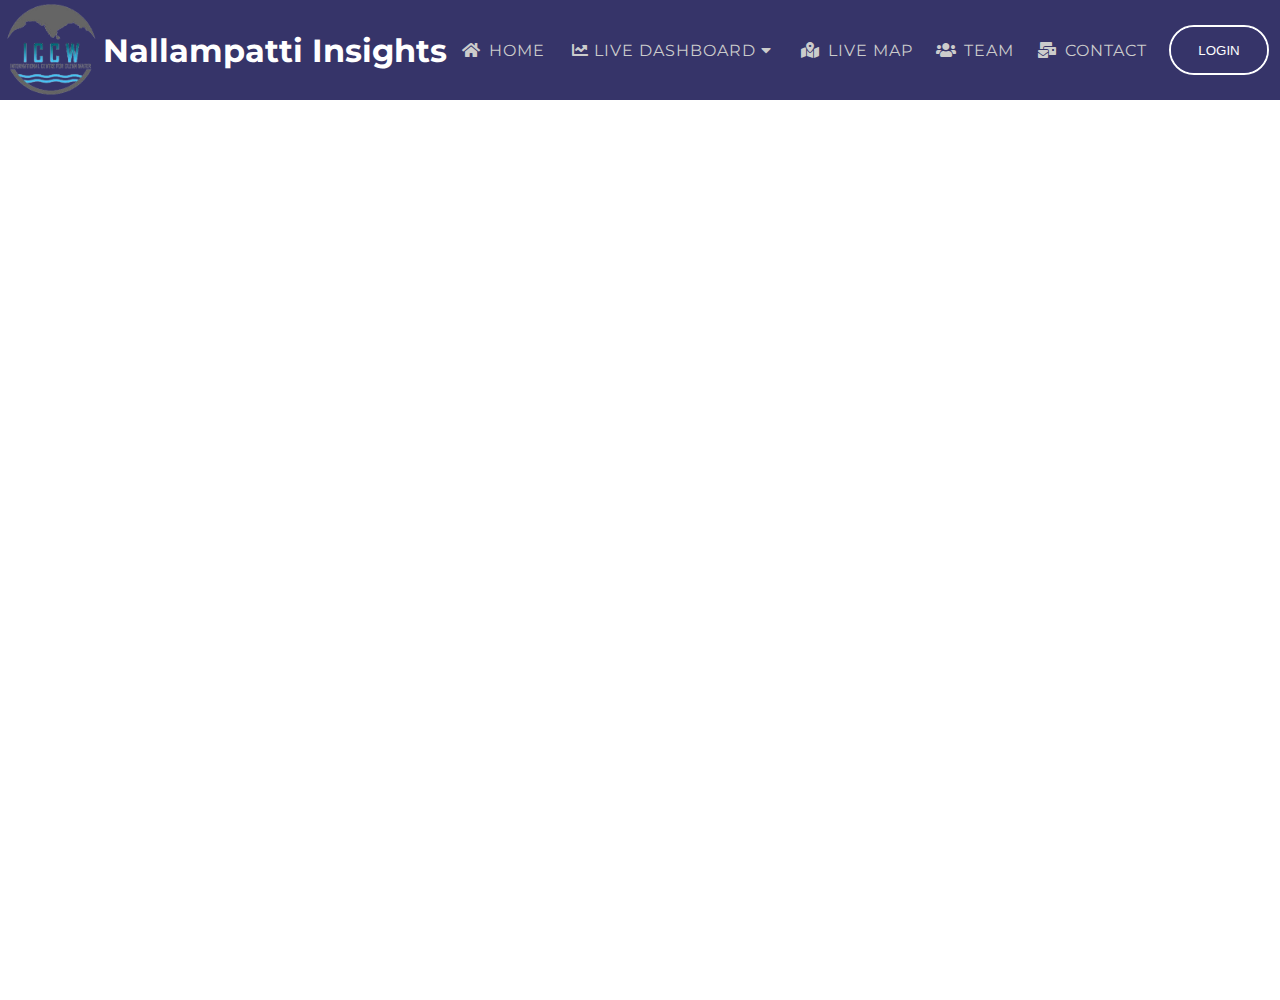
<file: Household_Health_Survey.html>
<!DOCTYPE html>
<html lang="en">
<head>
    <meta charset="UTF-8">
    <meta http-equiv="X-UA-Compatible" content="IE=edge">
    <meta name="viewport" content="width=device-width, initial-scale=1.0">
    <title>nav-bar2.0</title>
    <link rel="stylesheet" href="style.css">
    <link
      rel="stylesheet"
      href="https://cdnjs.cloudflare.com/ajax/libs/font-awesome/5.10.2/css/all.css"
    />
</head>
<body>
    <header>
        <div class="wrapper">
            <div class="navbar">
                <div id="logo-container">
                    <img src="img/iccw_logo.png" alt="logo">
                </div>
                <div id="logo-name">
                    <a href="https://nallampatti.world/index.html"><h1>Nallampatti Insights</h1></a> 
                </div>
                
                <ul>
                    <li><a href="index.html" class="a_parent">
                        <div class="wrap">
                            <span class="icon">
                                <i class="fas fa-home" aria-hidden="true"></i>
                            </span>
                            <span class="text">Home</span>
                        </div>
                    </a></li>
                    
                    <div class="dropdown">
                        <!-- <span class="icon"><i class="fas fa-chart-line" aria-hidden="true" id="dash-icon"></i></span> -->
                        <button class="dropbtn"><i class="fas fa-chart-line" aria-hidden="true" id="dash-icon"></i>&nbsp;Live Dashboard
                          <i class="fa fa-caret-down"></i>
                        </button>
                        <div class="dropdown-content">
                          <a href="water_quality.html">Water quality monitoring – Nallampatti</a>
                          <a href="waterbodies.html">Waterbodies and water quality-Nallampatti</a>
                          <a href="soil.html">Soil monitoring – Nallampatti</a>
                          <a href="Household_Health_Survey.html">Household Health Survey – Nallampatti</a>
                        </div>
                      </div>


                    
                    <li><a href="maps.html" class="a_parent">
                        <div class="wrap">
                            <span class="icon">
                            <i class="fas fa-map-marked-alt" aria-hidden="true"></i>
                            </span>
                            <span class="text">Live Map</span>
                        </div>
                    </a></li>
                    <li><a href="team.html" class="a_parent">
                        <div class="wrap">
                            <span class="icon">
                            <i class="fas fa-users" aria-hidden="true"></i>
                            </span>
                            <span class="text">Team</span>
                        </div>
                    </a></li>

                    <li><a href="contact_us.html" class="a_parent">
                        <div class="wrap">
                            <span class="icon">
                            <i class="fas fa-mail-bulk" aria-hidden="true"></i>
                            </span>
                            <span class="text">Contact</span>
                        </div>
                    </a></li>
                    </ul>
                    <form action="login.html">
                    <button class="glow-on-hover" type="submit">LOGIN</button></form>
            </div>
            
        </div>
    </header>



    <div class="frame">
        <iframe id="iframe"
            src="https://app.powerbi.com/reportEmbed?reportId=b7eaca6c-8d61-4204-bd33-b448c52804d6&autoAuth=true&ctid=40a60ea6-070b-4917-964e-a367067cfc01"
            frameborder="0" allowFullScreen="true"></iframe>
    </div>

    <script src="https://code.jquery.com/jquery-3.3.1.slim.min.js"
        integrity="sha384-q8i/X+965DzO0rT7abK41JStQIAqVgRVzpbzo5smXKp4YfRvH+8abtTE1Pi6jizo"
        crossorigin="anonymous"></script>
    <script src="https://cdn.jsdelivr.net/npm/popper.js@1.14.7/dist/umd/popper.min.js"
        integrity="sha384-UO2eT0CpHqdSJQ6hJty5KVphtPhzWj9WO1clHTMGa3JDZwrnQq4sF86dIHNDz0W1"
        crossorigin="anonymous"></script>
    <script src="https://cdn.jsdelivr.net/npm/bootstrap@4.3.1/dist/js/bootstrap.min.js"
        integrity="sha384-JjSmVgyd0p3pXB1rRibZUAYoIIy6OrQ6VrjIEaFf/nJGzIxFDsf4x0xIM+B07jRM"
        crossorigin="anonymous"></script>


</body>

</html>
</file>
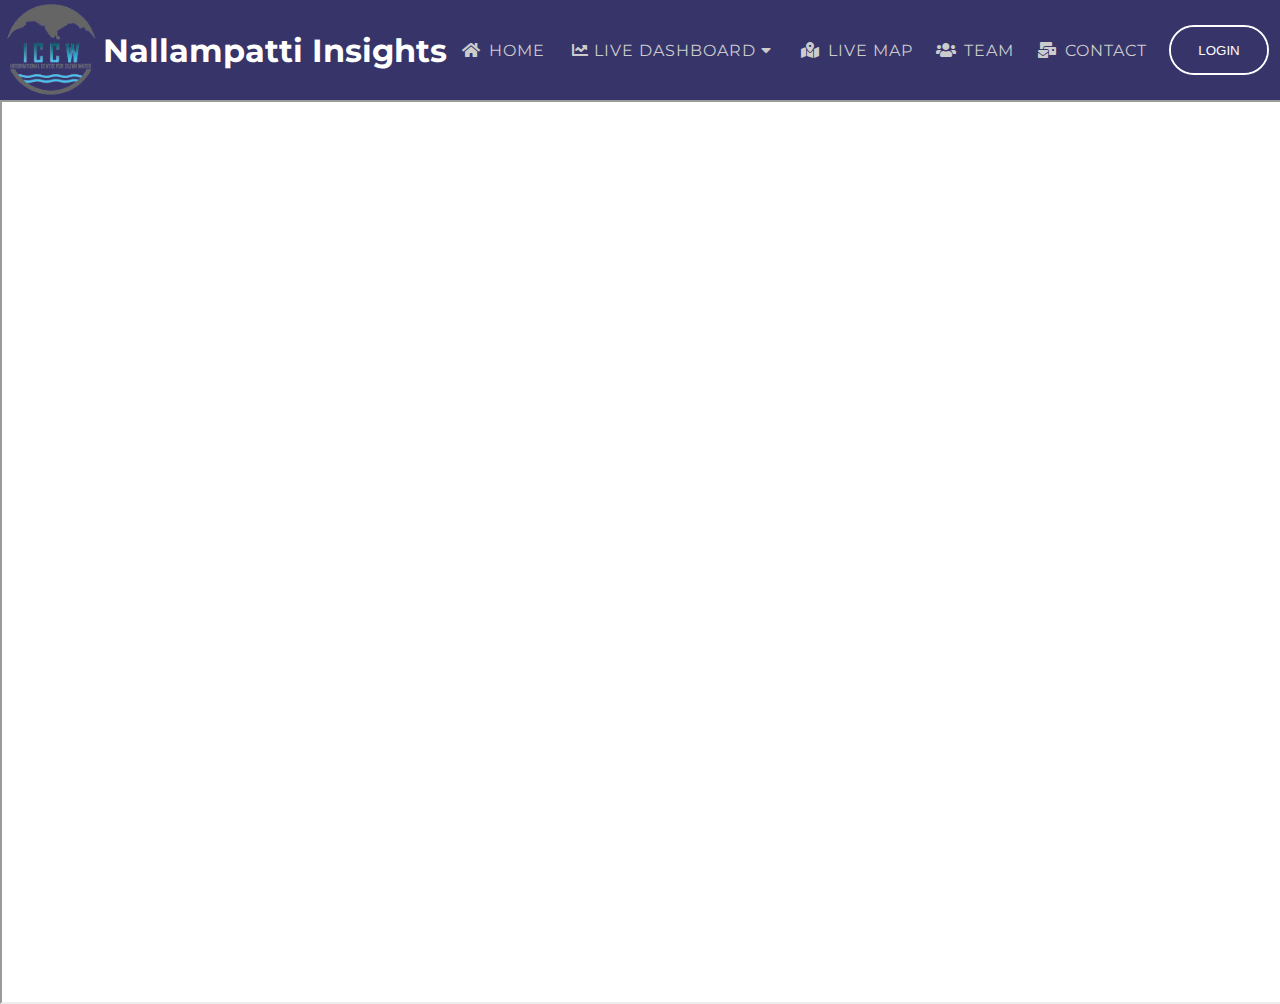
<file: soil.html>
<!DOCTYPE html>
<html lang="en">
<head>
    <meta charset="UTF-8">
    <meta http-equiv="X-UA-Compatible" content="IE=edge">
    <meta name="viewport" content="width=device-width, initial-scale=1.0">
    <title>nav-bar2.0</title>
    <link rel="stylesheet" href="style.css">
    <link
      rel="stylesheet"
      href="https://cdnjs.cloudflare.com/ajax/libs/font-awesome/5.10.2/css/all.css"
    />
</head>
<body>
    <header>
        <div class="wrapper">
            <div class="navbar">
                <div id="logo-container">
                    <img src="img/iccw_logo.png" alt="logo">
                </div>
                <div id="logo-name">
                    <a href="https://nallampatti.world/index.html"><h1>Nallampatti Insights</h1></a> 
                </div>
                
                <ul>
                    <li><a href="index.html" class="a_parent">
                        <div class="wrap">
                            <span class="icon">
                                <i class="fas fa-home" aria-hidden="true"></i>
                            </span>
                            <span class="text">Home</span>
                        </div>
                    </a></li>
                    
                    <div class="dropdown">
                        <!-- <span class="icon"><i class="fas fa-chart-line" aria-hidden="true" id="dash-icon"></i></span> -->
                        <button class="dropbtn"><i class="fas fa-chart-line" aria-hidden="true" id="dash-icon"></i>&nbsp;Live Dashboard
                          <i class="fa fa-caret-down"></i>
                        </button>
                        <div class="dropdown-content">
                          <a href="water_quality.html">Water quality monitoring – Nallampatti</a>
                          <a href="waterbodies.html">Waterbodies and water quality-Nallampatti</a>
                          <a href="soil.html">Soil monitoring – Nallampatti</a>
                          <a href="Household_Health_Survey.html">Household Health Survey – Nallampatti</a>
                        </div>
                      </div>


                    
                    <li><a href="maps.html" class="a_parent">
                        <div class="wrap">
                            <span class="icon">
                            <i class="fas fa-map-marked-alt" aria-hidden="true"></i>
                            </span>
                            <span class="text">Live Map</span>
                        </div>
                    </a></li>
                    <li><a href="team.html" class="a_parent">
                        <div class="wrap">
                            <span class="icon">
                            <i class="fas fa-users" aria-hidden="true"></i>
                            </span>
                            <span class="text">Team</span>
                        </div>
                    </a></li>

                    <li><a href="contact_us.html" class="a_parent">
                        <div class="wrap">
                            <span class="icon">
                            <i class="fas fa-mail-bulk" aria-hidden="true"></i>
                            </span>
                            <span class="text">Contact</span>
                        </div>
                    </a></li>
                    </ul>
                    <form action="login.html">
                    <button class="glow-on-hover" type="submit">LOGIN</button></form>
            </div>
            
        </div>
    </header>



    <div class="frame">
        <iframe id="iframe"
            src="https://search-iccw-elasticsearch-4sm5elmpx34r3h77gvt7llyvt4.ap-south-1.es.amazonaws.com/_dashboards/app/dashboards?security_tenant=private#/view/81a7b620-0755-11ed-bf8b-ed15ff423566?embed=true&_g=(filters:!(),refreshInterval:(pause:!f,value:600000),time:(from:now%2Fw,to:now%2Fw))&_a=(description:'Soil%20monitoring%20-%20Nallampatti',filters:!(),fullScreenMode:!f,options:(hidePanelTitles:!f,useMargins:!t),query:(language:kuery,query:''),timeRestore:!f,title:'Soil%20monitoring%20-%20Nallampatti',viewMode:view)&show-time-filter=true&hide-filter-bar=true"></iframe>
    </div>

    <script src="https://code.jquery.com/jquery-3.3.1.slim.min.js"
        integrity="sha384-q8i/X+965DzO0rT7abK41JStQIAqVgRVzpbzo5smXKp4YfRvH+8abtTE1Pi6jizo"
        crossorigin="anonymous"></script>
    <script src="https://cdn.jsdelivr.net/npm/popper.js@1.14.7/dist/umd/popper.min.js"
        integrity="sha384-UO2eT0CpHqdSJQ6hJty5KVphtPhzWj9WO1clHTMGa3JDZwrnQq4sF86dIHNDz0W1"
        crossorigin="anonymous"></script>
    <script src="https://cdn.jsdelivr.net/npm/bootstrap@4.3.1/dist/js/bootstrap.min.js"
        integrity="sha384-JjSmVgyd0p3pXB1rRibZUAYoIIy6OrQ6VrjIEaFf/nJGzIxFDsf4x0xIM+B07jRM"
        crossorigin="anonymous"></script>


</body>

</html>
</file>
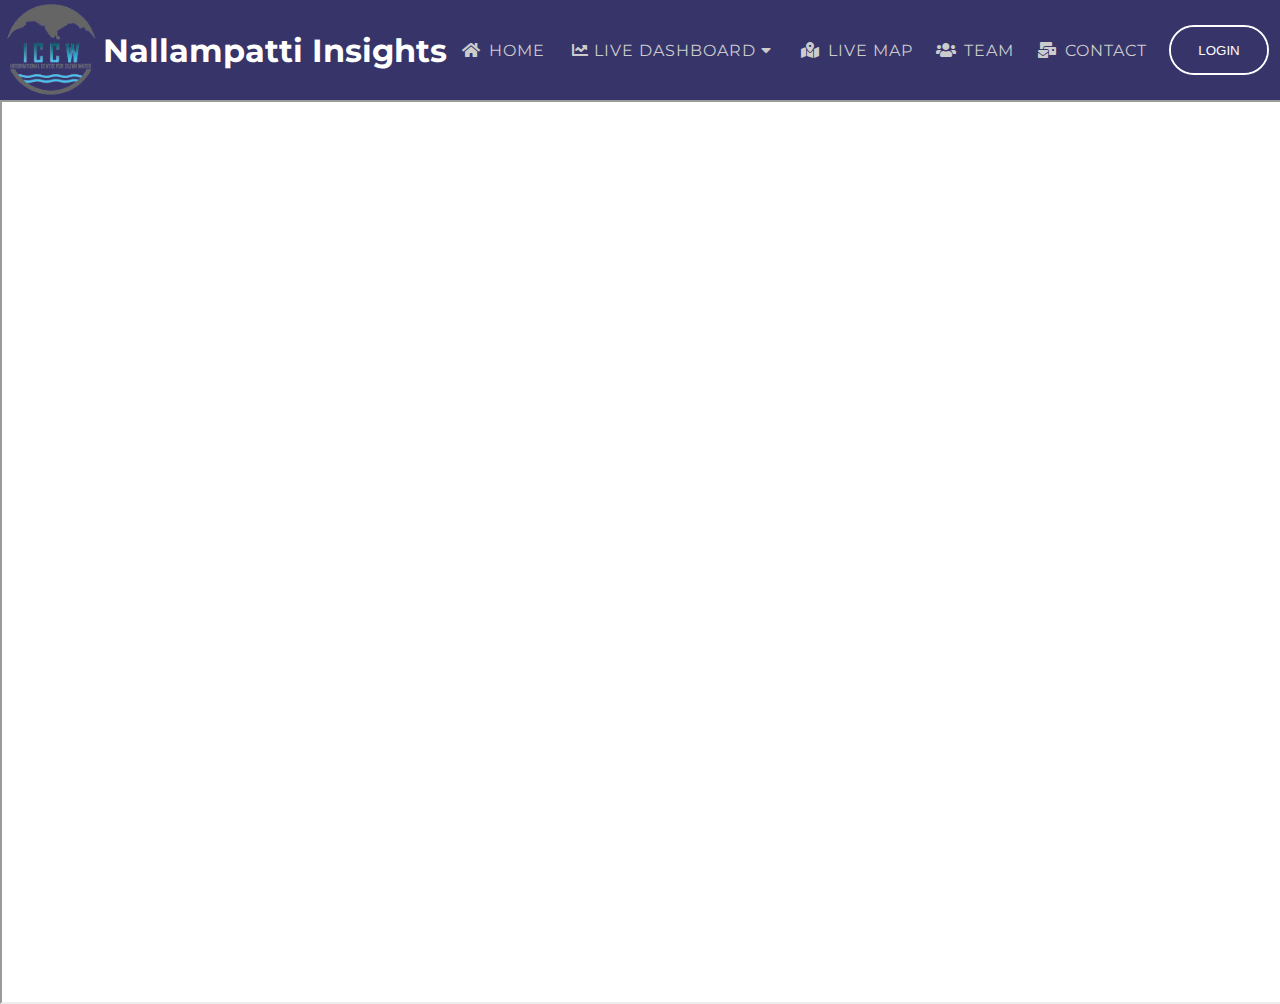
<file: water_quality.html>
<!DOCTYPE html>
<html lang="en">
<head>
    <meta charset="UTF-8">
    <meta http-equiv="X-UA-Compatible" content="IE=edge">
    <meta name="viewport" content="width=device-width, initial-scale=1.0">
    <title>nav-bar2.0</title>
    <link rel="stylesheet" href="style.css">
    <link
      rel="stylesheet"
      href="https://cdnjs.cloudflare.com/ajax/libs/font-awesome/5.10.2/css/all.css"
    />
</head>
<body>
    <header>
        <div class="wrapper">
            <div class="navbar">
                <div id="logo-container">
                    <img src="img/iccw_logo.png" alt="logo">
                </div>
                <div id="logo-name">
                    <a href="https://nallampatti.world/index.html"><h1>Nallampatti Insights</h1></a> 
                </div>
                
                <ul>
                    <li><a href="index.html" class="a_parent">
                        <div class="wrap">
                            <span class="icon">
                                <i class="fas fa-home" aria-hidden="true"></i>
                            </span>
                            <span class="text">Home</span>
                        </div>
                    </a></li>
                    
                    <div class="dropdown">
                        <!-- <span class="icon"><i class="fas fa-chart-line" aria-hidden="true" id="dash-icon"></i></span> -->
                        <button class="dropbtn"><i class="fas fa-chart-line" aria-hidden="true" id="dash-icon"></i>&nbsp;Live Dashboard
                          <i class="fa fa-caret-down"></i>
                        </button>
                        <div class="dropdown-content">
                          <a href="water_quality.html">Water quality monitoring – Nallampatti</a>
                          <a href="waterbodies.html">Waterbodies and water quality-Nallampatti</a>
                          <a href="soil.html">Soil monitoring – Nallampatti</a>
                          <a href="Household_Health_Survey.html">Household Health Survey – Nallampatti</a>
                        </div>
                      </div>


                    
                    <li><a href="maps.html" class="a_parent">
                        <div class="wrap">
                            <span class="icon">
                            <i class="fas fa-map-marked-alt" aria-hidden="true"></i>
                            </span>
                            <span class="text">Live Map</span>
                        </div>
                    </a></li>
                    <li><a href="team.html" class="a_parent">
                        <div class="wrap">
                            <span class="icon">
                            <i class="fas fa-users" aria-hidden="true"></i>
                            </span>
                            <span class="text">Team</span>
                        </div>
                    </a></li>

                    <li><a href="contact_us.html" class="a_parent">
                        <div class="wrap">
                            <span class="icon">
                            <i class="fas fa-mail-bulk" aria-hidden="true"></i>
                            </span>
                            <span class="text">Contact</span>
                        </div>
                    </a></li>
                    </ul>
                    <form action="login.html">
                    <button class="glow-on-hover" type="submit">LOGIN</button></form>
            </div>
            
        </div>
    </header>


    <div class="frame">
        <iframe id="iframe"
        src="https://search-iccw-elasticsearch-4sm5elmpx34r3h77gvt7llyvt4.ap-south-1.es.amazonaws.com/_dashboards/app/dashboards?security_tenant=private#/view/8ffc65a0-f85e-11ec-8b79-05c0b73a4501?embed=true&_g=(filters:!(),refreshInterval:(pause:!t,value:0),time:(from:now%2Fd,to:now%2Fd))&_a=(description:'Water%20quality%20monitoring%20-%20Nallampatti',filters:!(),fullScreenMode:!f,options:(hidePanelTitles:!f,useMargins:!t),query:(language:kuery,query:''),timeRestore:!f,title:'Water%20quality%20monitoring%20-%20Nallampatti',viewMode:view)&show-time-filter=true&hide-filter-bar=true""></iframe>
    </div>

    <script src="https://code.jquery.com/jquery-3.3.1.slim.min.js"
        integrity="sha384-q8i/X+965DzO0rT7abK41JStQIAqVgRVzpbzo5smXKp4YfRvH+8abtTE1Pi6jizo"
        crossorigin="anonymous"></script>
    <script src="https://cdn.jsdelivr.net/npm/popper.js@1.14.7/dist/umd/popper.min.js"
        integrity="sha384-UO2eT0CpHqdSJQ6hJty5KVphtPhzWj9WO1clHTMGa3JDZwrnQq4sF86dIHNDz0W1"
        crossorigin="anonymous"></script>
    <script src="https://cdn.jsdelivr.net/npm/bootstrap@4.3.1/dist/js/bootstrap.min.js"
        integrity="sha384-JjSmVgyd0p3pXB1rRibZUAYoIIy6OrQ6VrjIEaFf/nJGzIxFDsf4x0xIM+B07jRM"
        crossorigin="anonymous"></script>

    
</body>

</html>
</file>
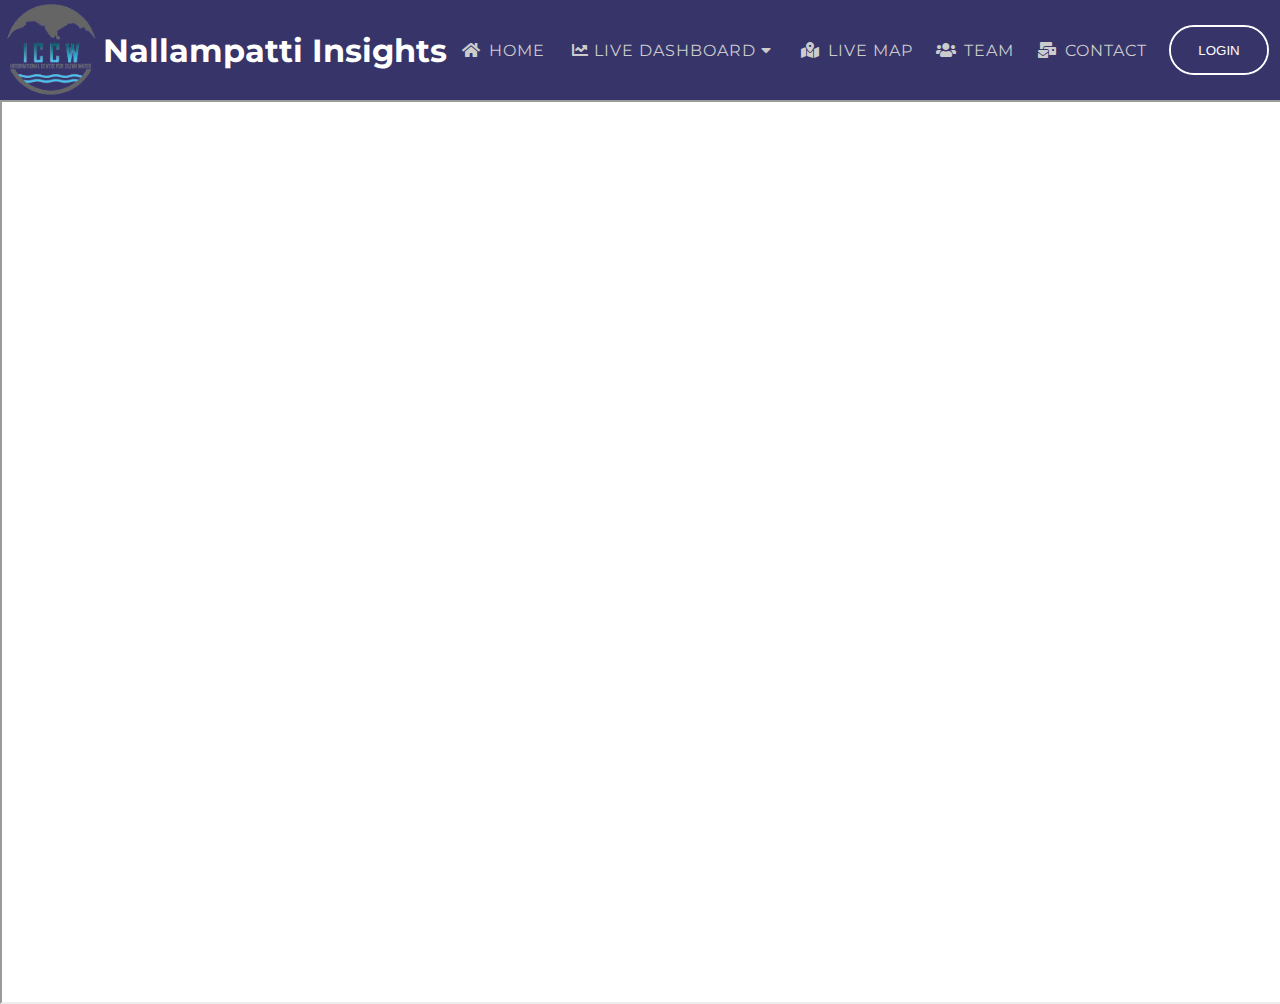
<file: waterbodies.html>
<!DOCTYPE html>
<html lang="en">
<head>
    <meta charset="UTF-8">
    <meta http-equiv="X-UA-Compatible" content="IE=edge">
    <meta name="viewport" content="width=device-width, initial-scale=1.0">
    <title>nav-bar2.0</title>
    <link rel="stylesheet" href="style.css">
    <link
      rel="stylesheet"
      href="https://cdnjs.cloudflare.com/ajax/libs/font-awesome/5.10.2/css/all.css"
    />
</head>
<body>
    <header>
        <div class="wrapper">
            <div class="navbar">
                <div id="logo-container">
                    <img src="img/iccw_logo.png" alt="logo">
                </div>
                <div id="logo-name">
                    <a href="https://nallampatti.world/index.html"><h1>Nallampatti Insights</h1></a> 
                </div>
                
                <ul>
                    <li><a href="index.html" class="a_parent">
                        <div class="wrap">
                            <span class="icon">
                                <i class="fas fa-home" aria-hidden="true"></i>
                            </span>
                            <span class="text">Home</span>
                        </div>
                    </a></li>
                    
                    <div class="dropdown">
                        <!-- <span class="icon"><i class="fas fa-chart-line" aria-hidden="true" id="dash-icon"></i></span> -->
                        <button class="dropbtn"><i class="fas fa-chart-line" aria-hidden="true" id="dash-icon"></i>&nbsp;Live Dashboard
                          <i class="fa fa-caret-down"></i>
                        </button>
                        <div class="dropdown-content">
                          <a href="water_quality.html">Water quality monitoring – Nallampatti</a>
                          <a href="waterbodies.html">Waterbodies and water quality-Nallampatti</a>
                          <a href="soil.html">Soil monitoring – Nallampatti</a>
                          <a href="Household_Health_Survey.html">Household Health Survey – Nallampatti</a>
                        </div>
                      </div>


                    
                    <li><a href="maps.html" class="a_parent">
                        <div class="wrap">
                            <span class="icon">
                            <i class="fas fa-map-marked-alt" aria-hidden="true"></i>
                            </span>
                            <span class="text">Live Map</span>
                        </div>
                    </a></li>
                    <li><a href="team.html" class="a_parent">
                        <div class="wrap">
                            <span class="icon">
                            <i class="fas fa-users" aria-hidden="true"></i>
                            </span>
                            <span class="text">Team</span>
                        </div>
                    </a></li>

                    <li><a href="contact_us.html" class="a_parent">
                        <div class="wrap">
                            <span class="icon">
                            <i class="fas fa-mail-bulk" aria-hidden="true"></i>
                            </span>
                            <span class="text">Contact</span>
                        </div>
                    </a></li>
                    </ul>
                    <form action="login.html">
                    <button class="glow-on-hover" type="submit">LOGIN</button></form>
            </div>
            
        </div>
    </header>

    

    <div class="frame">
        <iframe id="iframe"
        src="https://search-iccw-elasticsearch-4sm5elmpx34r3h77gvt7llyvt4.ap-south-1.es.amazonaws.com/_dashboards/app/dashboards?security_tenant=private#/view/df142320-f90e-11ec-8b79-05c0b73a4501?embed=true&_g=(filters:!(),refreshInterval:(pause:!f,value:600000),time:(from:now%2Fd,to:now%2Fd))&_a=(description:'Waterbodies%20and%20water%20quality-Nallampatti%20',filters:!(),fullScreenMode:!f,options:(hidePanelTitles:!f,useMargins:!t),query:(language:kuery,query:''),timeRestore:!f,title:'Waterbodies%20and%20water%20quality-Nallampatti%20',viewMode:view)&show-time-filter=true&hide-filter-bar=true" ></iframe>
    </div>

    <script src="https://code.jquery.com/jquery-3.3.1.slim.min.js"
        integrity="sha384-q8i/X+965DzO0rT7abK41JStQIAqVgRVzpbzo5smXKp4YfRvH+8abtTE1Pi6jizo"
        crossorigin="anonymous"></script>
    <script src="https://cdn.jsdelivr.net/npm/popper.js@1.14.7/dist/umd/popper.min.js"
        integrity="sha384-UO2eT0CpHqdSJQ6hJty5KVphtPhzWj9WO1clHTMGa3JDZwrnQq4sF86dIHNDz0W1"
        crossorigin="anonymous"></script>
    <script src="https://cdn.jsdelivr.net/npm/bootstrap@4.3.1/dist/js/bootstrap.min.js"
        integrity="sha384-JjSmVgyd0p3pXB1rRibZUAYoIIy6OrQ6VrjIEaFf/nJGzIxFDsf4x0xIM+B07jRM"
        crossorigin="anonymous"></script>


</body>

</html>
</file>
<file: style.css>
@import url("https://fonts.googleapis.com/css2?family=Montserrat&display=swap");

* {
  margin: 0;
  padding: 0;
  /* box-sizing: border-box; */
  list-style: none;
  text-decoration: none;
  
}

.frame {
    position: absolute;
    width: 100%;
    height: 100%;
}

#iframe {
    position: absolute;
    height: 100%;
    width: 100%;
}

.wrapper {
  width: 100%;
  height: 100%;
  font-family: "Montserrat", sans-serif;
}

.navbar {
  width: 100%;
  height: 100px;
  background: #363469;
  display: flex;
  justify-content: space-around;
  align-items: center;
}

.navbar > ul {
  display: flex;
  justify-content: center;
  align-items: center;
}

.navbar ul li {
  position: relative;
  display: flex;
  justify-content: center;
  align-items: center;
}

.navbar ul li a {
  /* 	display: block; */
  color: #ccc;
  height: auto;
  width: auto;
  text-align: center;
  padding: 20px 10px;
  letter-spacing: 1px;
  text-transform: uppercase;
  transition: all 0.2s ease;
}

.navbar ul > li a {
  margin-right: 1px;
}

.navbar ul > li:last-child a {
  margin-right: 0;
}

.navbar ul li a .icon {
  width: 25px;
  display: inline-block;
}

.navbar ul li a:hover,
.navbar ul li a.a_parent.active,
.navbar .dd_menu ul li a:hover,
.navbar .dd_menu ul li a.active {
  /* border: 1px solid white; */
  color: #fff;
}


.navbar .dd_menu {
  position: absolute;
  top: 80px;
  left: 0;
  display: none;
}

.navbar .dd_menu ul li a {
  width: 600px;
  background: #363469;
  text-align: left;
  padding: 20px;
}

.navbar .dd_menu:before {
  content: "";
  position: absolute;
  top: -30px;
  left: 20%;
  transform: translateX(-50%);
  z-index: 1;
  border: 15px solid;
  border-color: transparent transparent #fff transparent;
}

.navbar ul li a.a_parent.active + .dd_menu {
  display: block;
}

.dd_submenu {
  position: relative;
  top: 0;
  left: 115%;
  width: 100%;
  display: none;
}

.dd_submenu:before {
  content: "";
  position: absolute;
  top: 15px;
  left: -30px;
  z-index: 1;
  border: 15px solid;
  border-color: transparent #9972bf transparent transparent;
}

.navbar ul li a.dd_menu_a.active + .dd_submenu {
  display: block;
}

#logo-container {
  width: 100px;
  height: 100px;
}
#logo-container img {
  width: 100%;
  height: 100%;
}
#logo-name h1 {
  font-size: xx-large;
  font-weight: bold;
  color: white;
}

#down{
    margin-left: 5px;
    top: 0;
}


/* login-button  */

.glow-on-hover {
  width: 100px;
  height: 50px;
  border: 2px solid white;
  outline: none;
  color: #fff;
  background: #5d59a5;
  cursor: pointer;
  position: relative;
  z-index: 0;
  border-radius: 50px;
  margin-left: 10px;
  margin-right: 10px;
}

.glow-on-hover:before {
  content: "";
  /* background: linear-gradient(45deg, #ff0000, #ff7300, #fffb00, #48ff00, #00ffd5, #002bff, #7a00ff, #ff00c8, #ff0000); */
  background: white;
  position: absolute;
  top: -2px;
  left: -2px;
  background-size: 400%;
  z-index: -1;
  filter: blur(5px);
  width: calc(100% + 4px);
  height: calc(100% + 4px);
  animation: glowing 20s linear infinite;
  opacity: 0;
  transition: opacity 0.3s ease-in-out;
  border-radius: 100px;
}

.glow-on-hover:active {
  color: #000;
}

.glow-on-hover:active:after {
  background: transparent;
}

.glow-on-hover:hover:before {
  opacity: 1;
}

.glow-on-hover:after {
  z-index: -1;
  content: "";
  position: absolute;
  width: 100%;
  height: 100%;
  background-color: #363469;
  left: 0;
  top: 0;
  border-radius: 100px;
}

@keyframes glowing {
  0% {
    background-position: 0 0;
  }
  50% {
    background-position: 400% 0;
  }
  100% {
    background-position: 0 0;
  }
}
a{
    cursor: pointer;
}



/* main content  */


.home_detail {
    color: #7c795d;
    font-family: 'Trocchi', serif;
    font-size: 25px;
    margin: 0px;
    padding: 0px 15% 0% 15%;
    text-align: justify;
    position: relative;
    display: block;
    z-index: 1;
    
}
.home_detail a{
    color: #5d59a5;
}

.opening_main {
    margin: auto;
    padding-top:3px;
    width:100%;

}

.opening_main h1{
    font-family: 'Trocchi', serif;
    font-size: 75px;
    color: #363469;
    text-align: center;
    padding-top: 5%;
}
.about_opening_main h1{
    font-family: 'Trocchi', serif;
    font-size: 75px;
    color: #363469;
    text-align: left;
    padding-top: 10px;
    text-align: center;
}

.about_opening_main ol {
    font-family: 'Trocchi', serif;
    color: #7c795d;
    font-size: 17px;
}

.image_homepage{
    padding: 50px;
    display: flex;
    justify-content: center;
    text-align: center;
    gap: 25px;
    position: relative;
    

}

.image_homepage #imghome1{
    height: 400px;
    width: auto;
    cursor: pointer;
}

.image_homepage #imghome2{
    height: 400px;
    width: auto;
    cursor: pointer;
}

.image_homepage #imghome1:hover{
    opacity: 0.7;
}

.image_homepage #imghome2:hover{
    opacity: 0.7;
}

@media screen and (max-width:400px){
    .image_homepage{
        display: flex;
        justify-content: center;
        align-items: center;
        flex-direction: column;
    }

    .image_homepage img{
        width: 100%;
        height: auto;
    }
    .modal{
        display: none;
    }
    .modal-content{
        display: none;
    }
    #img01{
        display: none;
    }
}
    


.center_text {
    color: #7c795d;
    font-family: 'Trocchi', serif;
    font-size: 25px;
    padding: 0px 15% 0% 15%;
    text-align: center;
    position: relative;
    z-index: -1;
}

/* model css */

.modal {
    display: none;
    position: fixed;
    z-index: 1;
    padding-top: 100px;
    left: 0;
    top: 0;
    width: 100%;
    height: 100%;
    overflow: auto;
    background-color: rgba(0, 0, 0, 0.9);
}
.modal-content {
    margin: auto;
    display: block;
    width: 100%;
    max-width: 100%;
    text-align: center;
    color: #ccc;
    padding: 10px 0;
    height: auto;
}

.modal-content {
    animation-name: zoom;
    animation-duration: 0.5s;
}

#img01{
    height: 80vh;
    width: auto;
}

@keyframes zoom {
    from{
        transform: scale(0);
    }
    to{
        transform: scale(1);
    }
}

.close {
    position: absolute;
    top: 15px;
    right: 35px;
    color: white;
    font-size: 40px;
    font-weight: bold;
    transition: 0.3s;
}

.close:hover,
.close:focus{
    color: #bbb;
    text-decoration: none;
    cursor: pointer;
}

/* live maps  */

.map_frame{
    padding: 0px 30px 0px 30px;
    margin-top: 10px;
    margin-bottom: 10px;
    /* border: 2px solid blue; */
    height: 500px;
    display: flex;
    justify-content: center;
    text-align: center;
    /* flex-wrap: wrap; */
    flex-direction: row;
    gap: 25px;
}

.map_frame iframe{
    width: 50%;
    height: auto;
}

.maps_heading{
    margin: auto;
    padding :10px 10px 0px 10px;
    font-family: 'Trocchi', serif;
    color: #363469;
    
}
.maps_heading h1{
    font-size: 2.5rem;
    margin-bottom: .5rem;
    line-height: 1.2;
    font-weight: 500;
}

.get_direction_text{
    display: block;
    /* border: 2px solid rgb(235, 10, 10); */
    /* justify-content: center; */
    margin-left: 51%;
}

@media screen and (max-width:400px){
    .map_frame{
        display:flex;
        flex-direction: column;
        justify-content: center;
        align-items: center;
    }
    .map_frame iframe{
        width: 100%;
        height: 100vh;
    }
}




/* The dropdown container */
.dropdown {
    float: left;
    overflow: hidden;
  }
  
  /* Dropdown button */
  .dropdown .dropbtn {
    font-size: 16px;
    border: none;
    outline: none;
    color: #ccc;
    padding: 14px 16px;
    background-color: inherit;
    font-family: inherit; /* Important for vertical align on mobile phones */
    margin: 0; /* Important for vertical align on mobile phones */
  }
  
  /* Add a red background color to navbar links on hover */
  .navbar a:hover, .dropdown:hover .dropbtn {
    /* background-color: red; */
    color: white;
  }
  
  /* Dropdown content (hidden by default) */
  .dropdown-content {
    display: none;
    position: absolute;
    background-color: #363469;
    min-width: 160px;
    box-shadow: 0px 8px 16px 0px rgba(0,0,0,0.8);
    z-index: 1;
  }
  
  /* Links inside the dropdown */
  .dropdown-content a {
    float: none;
    color: #ccc;
    padding: 12px 16px;
    text-decoration: none;
    display: block;
    text-align: left;
  }
  
  /* Add a grey background color to dropdown links on hover */
  .dropdown-content a:hover {
    /* background-color: #ddd; */
    color: white;
  }
  
  /* Show the dropdown menu on hover */
  .dropdown:hover .dropdown-content {
    display: block;
  }

  .dropdown button{
    color: #ccc;
  height: auto;
  width: auto;
  text-align: center;
  padding: 20px 10px;
  letter-spacing: 1px;
  text-transform: uppercase;
  transition: all 0.2s ease;
  }
</file>
